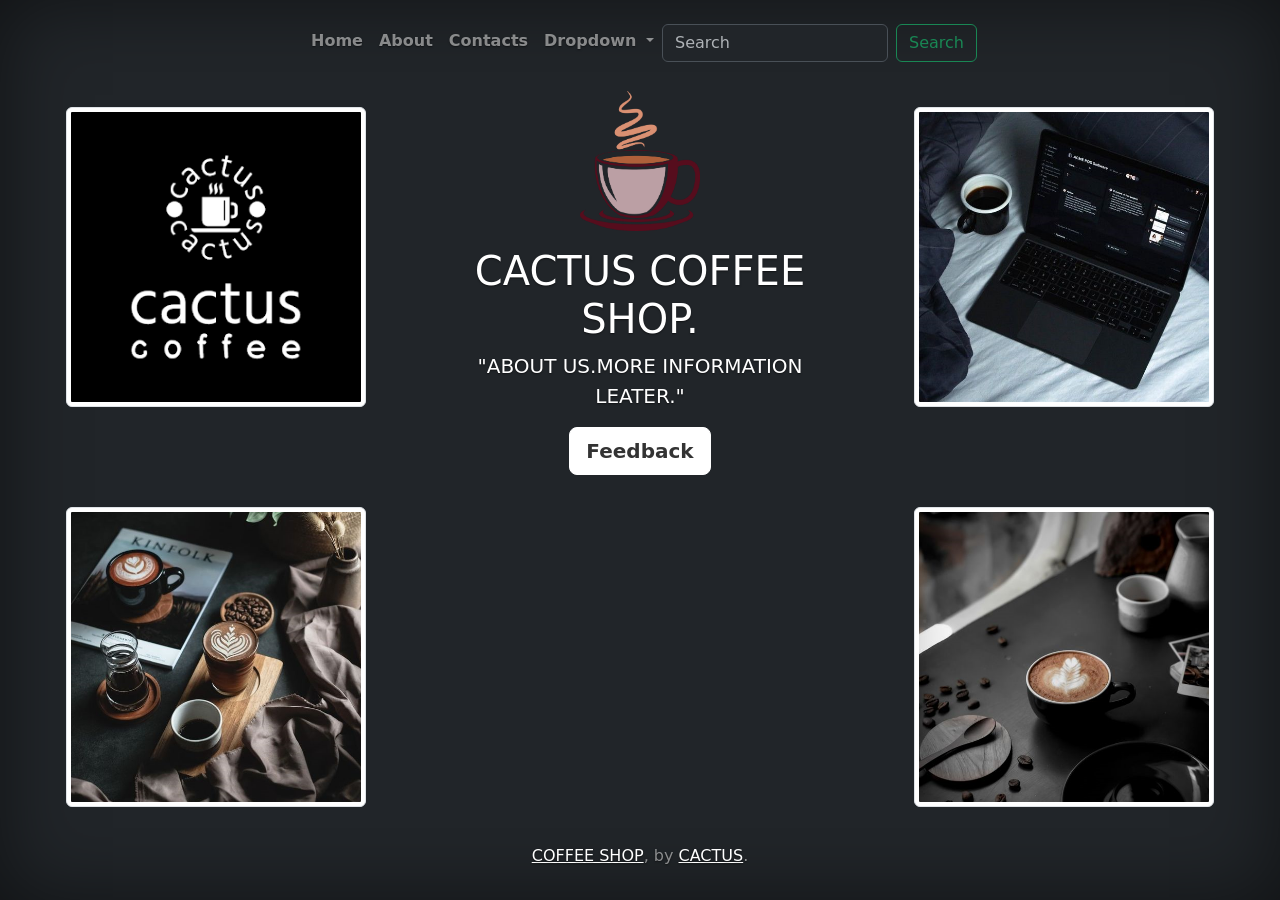
<file: index.html>
<!doctype html>
<html lang="en" class="h-100">

<head>
	<meta charset="UTF-8">
	<meta name="viewport" content="width=device-width, initial-scale=1.0">
	<title>COFFEE CACTUS</title>
	<!-- Bootstrap core CSS -->
	<link href="https://cdn.jsdelivr.net/npm/bootstrap@5.3.3/dist/css/bootstrap.min.css" rel="stylesheet"
		integrity="sha384-QWTKZyjpPEjISv5WaRU9OFeRpok6YctnYmDr5pNlyT2bRjXh0JMhjY6hW+ALEwIH" crossorigin="anonymous">

	<!-- Favicons -->
	<link rel="icon" href="favicon.ico">

	<!--
	<link rel="apple-touch-icon" href="https://getbootstrap.com/docs/5.3/assets/img/favicons/apple-touch-icon.png"
		sizes="180x180">
	<link rel="icon" href="https://getbootstrap.com/docs/5.3/assets/img/favicons/favicon-32x32.png" sizes="32x32"
		type="image/png">
	<link rel="icon" href="https://getbootstrap.com/docs/5.3/assets/img/favicons/favicon-16x16.png" sizes="16x16"
		type="image/png">
	<link rel="manifest" href="https://getbootstrap.com/docs/5.3/assets/img/favicons/manifest.json">
	<link rel="mask-icon" href="https://getbootstrap.com/docs/5.3/assets/img/favicons/safari-pinned-tab.svg"
		color="#7952b3">
	-->

	<!-- Custom styles for this template -->
	<link href="css/main.css" rel="stylesheet">
	<link href="css/cover.css" rel="stylesheet">
	<link href="css/image_swing.css" rel="stylesheet">
</head>

<body class="d-flex h-100 text-center text-white bg-dark">
	<div class="cover-container d-flex w-100 h-100 p-3 mx-auto flex-column">
		<header class="mb-auto mx-auto">
			<nav class="navbar navbar-expand-lg nav-masthead" data-bs-theme="dark">
				<div class="container-fluid">
					<!-- You can put brand name or logo -->
					<!-- <a class="navbar-brand" href="#">MAIN</a> -->
					<button class="navbar-toggler" type="button" data-bs-toggle="collapse"
						data-bs-target="#navbarSupportedContent" aria-controls="navbarSupportedContent"
						aria-expanded="false" aria-label="Toggle navigation">
						<span class="navbar-toggler-icon"></span>
					</button>
					<div class="collapse navbar-collapse" id="navbarSupportedContent">
						<ul class="navbar-nav me-auto mb-2 mb-lg-0">
							<li class="nav-item">
								<a class="nav-link" href="index.html">Home</a>
							</li>
							<li class="nav-item">
								<a class="nav-link" href="About.html">About</a>
							</li>
							<li class="nav-item">
								<a class="nav-link" href="contacts.html">Contacts</a>
							</li>
							<li class="nav-item dropdown">
								<a class="nav-link dropdown-toggle" href="#" role="button" data-bs-toggle="dropdown"
									aria-expanded="false">
									Dropdown
								</a>
								<ul class="dropdown-menu">
									<li><a class="dropdown-item" href="gallery.html">Gallery</a></li>
									<li><a class="dropdown-item" href="Coffee shop.html">Coffee shop</a></li>
									<li><a class="dropdown-item" href="RECIPE.html">RECIPE</a></li>
								</ul>
							</li>
						</ul>
						<form class="d-flex" role="search">
							<input class="form-control me-2" type="search" placeholder="Search" aria-label="Search">
							<button class="btn btn-outline-success" type="submit">Search</button>
						</form>
					</div>
				</div>
			</nav>
		</header>

		<body>


			<main class="">
				<div class="row">
					<div class="col-md-4">
						<img src="img/logo.png" class="rounded img-thumbnail m-3" alt="logo">
					</div>
					<div class="col-md-4">
						<center>
							<figure class="swing"><img id="coffee-cup-png" src="img/coffee-cup.png" alt="Coffee Cup">
							</figure>
						</center>
						<h1>CACTUS COFFEE SHOP.</h1>
						<p class="lead">"ABOUT US.MORE INFORMATION LEATER."</p>
						<p class="lead">
							<a href="#" class="btn btn-lg btn-secondary fw-bold border-white bg-white">Feedback</a>
						</p>
					</div>
					<div class="col-md-4">
						<img src="img/1.png" class="rounded img-thumbnail m-3" alt="2">
					</div>
				</div>

				<div class="row">
					<div class="col-md-4">
						<img src="img/3.png" class="rounded img-thumbnail m-3" alt="2">
					</div>
					<div class="col-md-4">
						<iframe width="100%" height="100%"
							src="https://www.youtube.com/embed/4UMCWdcn0Po?si=L3-RTHhNZRNLiznE"
							title="YouTube video player" frameborder="0"
							allow="accelerometer; autoplay; clipboard-write; encrypted-media; gyroscope; picture-in-picture; web-share"
							referrerpolicy="strict-origin-when-cross-origin" allowfullscreen></iframe>
					</div>
					<div class="col-md-4">
						<img src="img/4.png" class="rounded img-thumbnail m-3" alt="2">
					</div>
				</div>

			</main>

			<footer class="mt-auto text-white-50">
				<p> <a href="https://engage.cloud.microsoft/main/groups/eyJfdHlwZSI6Ikdyb3VwIiwiaWQiOiIxNzQxNDE0NjQ1NzYifQ/all"
						class="text-white">COFFEE SHOP</a>, by <a href="https://www.instagram.com/cactus_2024_coffee/"
						class="text-white">CACTUS</a>.</p>
			</footer>
	</div>

	<script src="https://cdn.jsdelivr.net/npm/@popperjs/core@2.11.8/dist/umd/popper.min.js"
		integrity="sha384-I7E8VVD/ismYTF4hNIPjVp/Zjvgyol6VFvRkX/vR+Vc4jQkC+hVqc2pM8ODewa9r"
		crossorigin="anonymous"></script>
	<script src="https://cdn.jsdelivr.net/npm/bootstrap@5.3.3/dist/js/bootstrap.min.js"
		integrity="sha384-0pUGZvbkm6XF6gxjEnlmuGrJXVbNuzT9qBBavbLwCsOGabYfZo0T0to5eqruptLy"
		crossorigin="anonymous"></script>
</body>

</html>
</file>
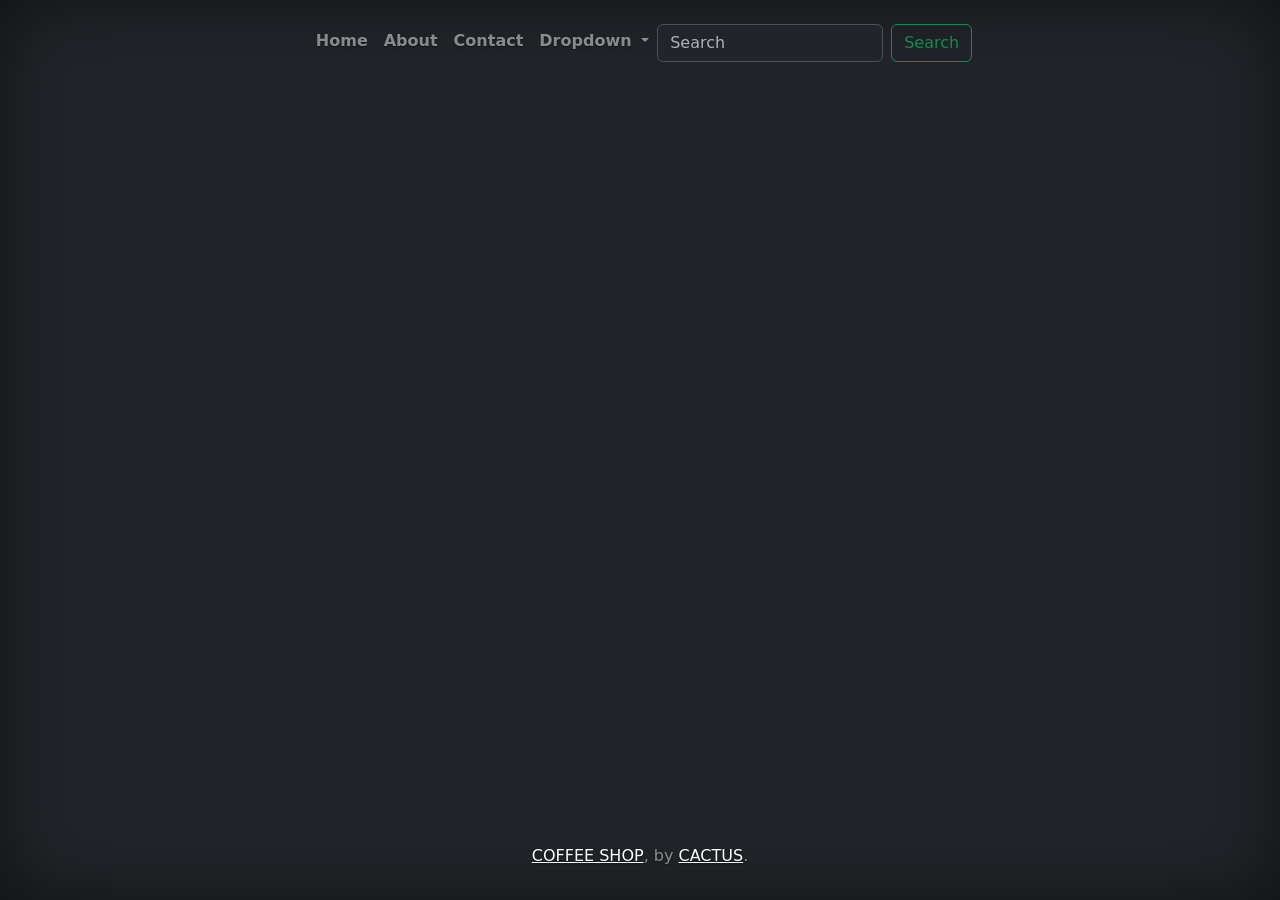
<file: coffee_shop.html>
<!doctype html>
<html lang="en" class="h-100">

<head>

	<meta charset="UTF-8">
	<meta name="viewport" content="width=device-width, initial-scale=1.0">
	<title>COFFEE CACTUS | CONTACTS</title>
	<!-- Bootstrap core CSS -->
	<link href="https://cdn.jsdelivr.net/npm/bootstrap@5.3.3/dist/css/bootstrap.min.css" rel="stylesheet"
		integrity="sha384-QWTKZyjpPEjISv5WaRU9OFeRpok6YctnYmDr5pNlyT2bRjXh0JMhjY6hW+ALEwIH" crossorigin="anonymous">

	<!-- Favicons -->
	<link rel="icon" href="favicon.ico">

	<!--
	<link rel="apple-touch-icon" href="https://getbootstrap.com/docs/5.3/assets/img/favicons/apple-touch-icon.png"
		sizes="180x180">
	<link rel="icon" href="https://getbootstrap.com/docs/5.3/assets/img/favicons/favicon-32x32.png" sizes="32x32"
		type="image/png">
	<link rel="icon" href="https://getbootstrap.com/docs/5.3/assets/img/favicons/favicon-16x16.png" sizes="16x16"
		type="image/png">
	<link rel="manifest" href="https://getbootstrap.com/docs/5.3/assets/img/favicons/manifest.json">
	<link rel="mask-icon" href="https://getbootstrap.com/docs/5.3/assets/img/favicons/safari-pinned-tab.svg"
		color="#7952b3">
	-->

	<!-- Custom styles for this template -->
	<link href="css/main.css" rel="stylesheet">
	<link href="css/cover.css" rel="stylesheet">
	<link href="css/image_swing.css" rel="stylesheet">
</head>

<body class="d-flex h-100 text-center text-white bg-dark">
	<div class="cover-container d-flex w-100 h-100 p-3 mx-auto flex-column">
		<header class="mb-auto mx-auto">
			<nav class="navbar navbar-expand-lg nav-masthead" data-bs-theme="dark">
				<div class="container-fluid">
					<!-- You can put brand name or logo -->
					<!-- <a class="navbar-brand" href="#">MAIN</a> -->
					<button class="navbar-toggler" type="button" data-bs-toggle="collapse"
						data-bs-target="#navbarSupportedContent" aria-controls="navbarSupportedContent"
						aria-expanded="false" aria-label="Toggle navigation">
						<span class="navbar-toggler-icon"></span>
					</button>
					<div class="collapse navbar-collapse" id="navbarSupportedContent">
						<ul class="navbar-nav me-auto mb-2 mb-lg-0">
							<li class="nav-item">
								<a class="nav-link" href="index.html">Home</a>
							</li>
							<li class="nav-item">
								<a class="nav-link" href="recipe.html">About</a>
							</li>
							<li class="nav-item">
								<a class="nav-link" href="contact.html">Contact</a>
							</li>
							<li class="nav-item dropdown">
								<a class="nav-link dropdown-toggle" href="#" role="button" data-bs-toggle="dropdown"
									aria-expanded="false">
									Dropdown
								</a>
								<ul class="dropdown-menu">
									<li><a class="dropdown-item" href="gallery.html">Gallery</a></li>
									<li><a class="dropdown-item" href="coffee_shop.html">Coffee shop</a></li>
									<li><a class="dropdown-item" href="RECIPE.html">RECIPE</a></li>
								</ul>
							</li>
						</ul>
						<form class="d-flex" role="search">
							<input class="form-control me-2" type="search" placeholder="Search" aria-label="Search">
							<button class="btn btn-outline-success" type="submit">Search</button>
						</form>
					</div>
				</div>
			</nav>
		</header>

		<body>


			<main class="">
				<div class="row">
					
				</div>
			</main>

			<footer class="mt-auto text-white-50">
				<p> <a href="https://engage.cloud.microsoft/main/groups/eyJfdHlwZSI6Ikdyb3VwIiwiaWQiOiIxNzQxNDE0NjQ1NzYifQ/all"
						class="text-white">COFFEE SHOP</a>, by <a href="https://www.instagram.com/cactus_2024_coffee/"
						class="text-white">CACTUS</a>.</p>
			</footer>
	</div>

	<script src="https://cdn.jsdelivr.net/npm/@popperjs/core@2.11.8/dist/umd/popper.min.js"
		integrity="sha384-I7E8VVD/ismYTF4hNIPjVp/Zjvgyol6VFvRkX/vR+Vc4jQkC+hVqc2pM8ODewa9r"
		crossorigin="anonymous"></script>
	<script src="https://cdn.jsdelivr.net/npm/bootstrap@5.3.3/dist/js/bootstrap.min.js"
		integrity="sha384-0pUGZvbkm6XF6gxjEnlmuGrJXVbNuzT9qBBavbLwCsOGabYfZo0T0to5eqruptLy"
		crossorigin="anonymous"></script>
</body>

</html>
</file>
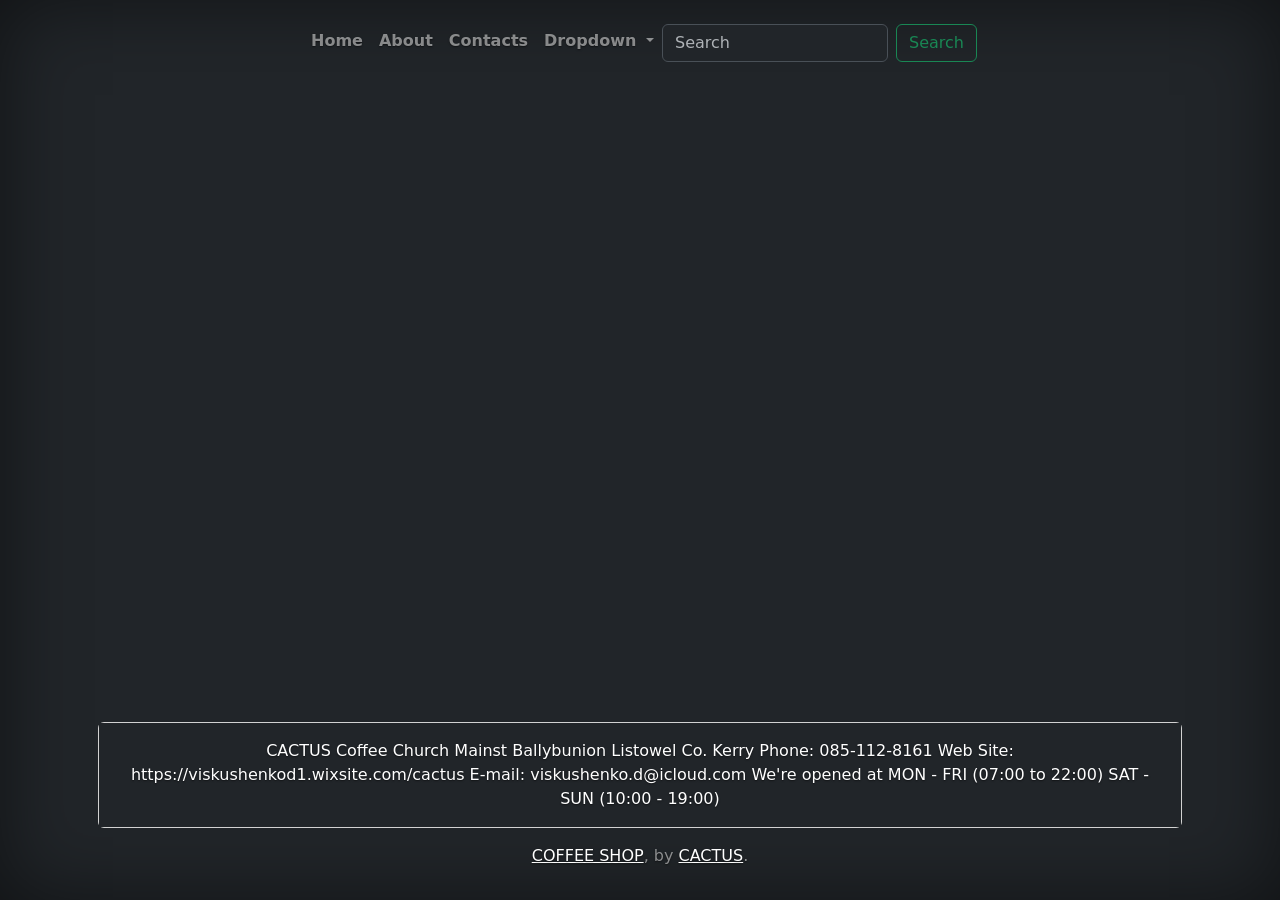
<file: contacts.html>
<!doctype html>
<html lang="en" class="h-100">

<head>
	<meta charset="UTF-8">
	<meta name="viewport" content="width=device-width, initial-scale=1.0">
	<title>COFFEE CACTUS | CONTACTS</title>
	<!-- Bootstrap core CSS -->
	<link href="https://cdn.jsdelivr.net/npm/bootstrap@5.3.3/dist/css/bootstrap.min.css" rel="stylesheet"
		integrity="sha384-QWTKZyjpPEjISv5WaRU9OFeRpok6YctnYmDr5pNlyT2bRjXh0JMhjY6hW+ALEwIH" crossorigin="anonymous">

	<!-- Favicons -->
	<link rel="icon" href="favicon.ico">

	<!--
	<link rel="apple-touch-icon" href="https://getbootstrap.com/docs/5.3/assets/img/favicons/apple-touch-icon.png"
		sizes="180x180">
	<link rel="icon" href="https://getbootstrap.com/docs/5.3/assets/img/favicons/favicon-32x32.png" sizes="32x32"
		type="image/png">
	<link rel="icon" href="https://getbootstrap.com/docs/5.3/assets/img/favicons/favicon-16x16.png" sizes="16x16"
		type="image/png">
	<link rel="manifest" href="https://getbootstrap.com/docs/5.3/assets/img/favicons/manifest.json">
	<link rel="mask-icon" href="https://getbootstrap.com/docs/5.3/assets/img/favicons/safari-pinned-tab.svg"
		color="#7952b3">
	-->

	<!-- Custom styles for this template -->
	<link href="css/main.css" rel="stylesheet">
	<link href="css/cover.css" rel="stylesheet">
	<link href="css/image_swing.css" rel="stylesheet">
</head>

<body class="d-flex h-100 text-center text-white bg-dark">
	<div class="cover-container d-flex w-100 h-100 p-3 mx-auto flex-column">
		<header class="mb-auto mx-auto">
			<nav class="navbar navbar-expand-lg nav-masthead" data-bs-theme="dark">
				<div class="container-fluid">
					<!-- You can put brand name or logo -->
					<!-- <a class="navbar-brand" href="#">MAIN</a> -->
					<button class="navbar-toggler" type="button" data-bs-toggle="collapse"
						data-bs-target="#navbarSupportedContent" aria-controls="navbarSupportedContent"
						aria-expanded="false" aria-label="Toggle navigation">
						<span class="navbar-toggler-icon"></span>
					</button>
					<div class="collapse navbar-collapse" id="navbarSupportedContent">
						<ul class="navbar-nav me-auto mb-2 mb-lg-0">
							<li class="nav-item">
								<a class="nav-link" href="index.html">Home</a>
							</li>
							<li class="nav-item">
								<a class="nav-link" href="recipe.html">About</a>
							</li>
							<li class="nav-item">
								<a class="nav-link" href="contacts.html">Contacts</a>
							</li>
							<li class="nav-item dropdown">
								<a class="nav-link dropdown-toggle" href="#" role="button" data-bs-toggle="dropdown"
									aria-expanded="false">
									Dropdown
								</a>
								<ul class="dropdown-menu">
									<li><a class="dropdown-item" href="gallery.html">Gallery</a></li>
									<li><a class="dropdown-item" href="coffee_shop.html">Coffee shop</a></li>
									<li><a class="dropdown-item" href="RECIPE.html">RECIPE</a></li>
								</ul>
							</li>
						</ul>
						<form class="d-flex" role="search">
							<input class="form-control me-2" type="search" placeholder="Search" aria-label="Search">
							<button class="btn btn-outline-success" type="submit">Search</button>
						</form>
					</div>
				</div>
			</nav>
		</header>

		<body>
			<div class="container mx-auto">
				<div class="row">
					<div class="col">
						<div class="card m-3">
							<div class="card-body bg-dark text-white">
									CACTUS Coffee

									Church Mainst

									Ballybunion

									Listowel

									Co. Kerry

									Phone: 085-112-8161

									Web Site: https://viskushenkod1.wixsite.com/cactus

									E-mail: viskushenko.d@icloud.com

									We're opened at

									MON - FRI (07:00 to 22:00)

									SAT - SUN (10:00 - 19:00)
									
						</div>
					</div>
				</div>
			</div>


			<main class="">
				<div class="row">
					
				</div>
			</main>

			<footer class="mt-auto text-white-50">
				<p> <a href="https://engage.cloud.microsoft/main/groups/eyJfdHlwZSI6Ikdyb3VwIiwiaWQiOiIxNzQxNDE0NjQ1NzYifQ/all"
						class="text-white">COFFEE SHOP</a>, by <a href="https://www.instagram.com/cactus_2024_coffee/"
						class="text-white">CACTUS</a>.</p>
			</footer>
	</div>

	<script src="https://cdn.jsdelivr.net/npm/@popperjs/core@2.11.8/dist/umd/popper.min.js"
		integrity="sha384-I7E8VVD/ismYTF4hNIPjVp/Zjvgyol6VFvRkX/vR+Vc4jQkC+hVqc2pM8ODewa9r"
		crossorigin="anonymous"></script>
	<script src="https://cdn.jsdelivr.net/npm/bootstrap@5.3.3/dist/js/bootstrap.min.js"
		integrity="sha384-0pUGZvbkm6XF6gxjEnlmuGrJXVbNuzT9qBBavbLwCsOGabYfZo0T0to5eqruptLy"
		crossorigin="anonymous"></script>
</body>

</html>
</file>
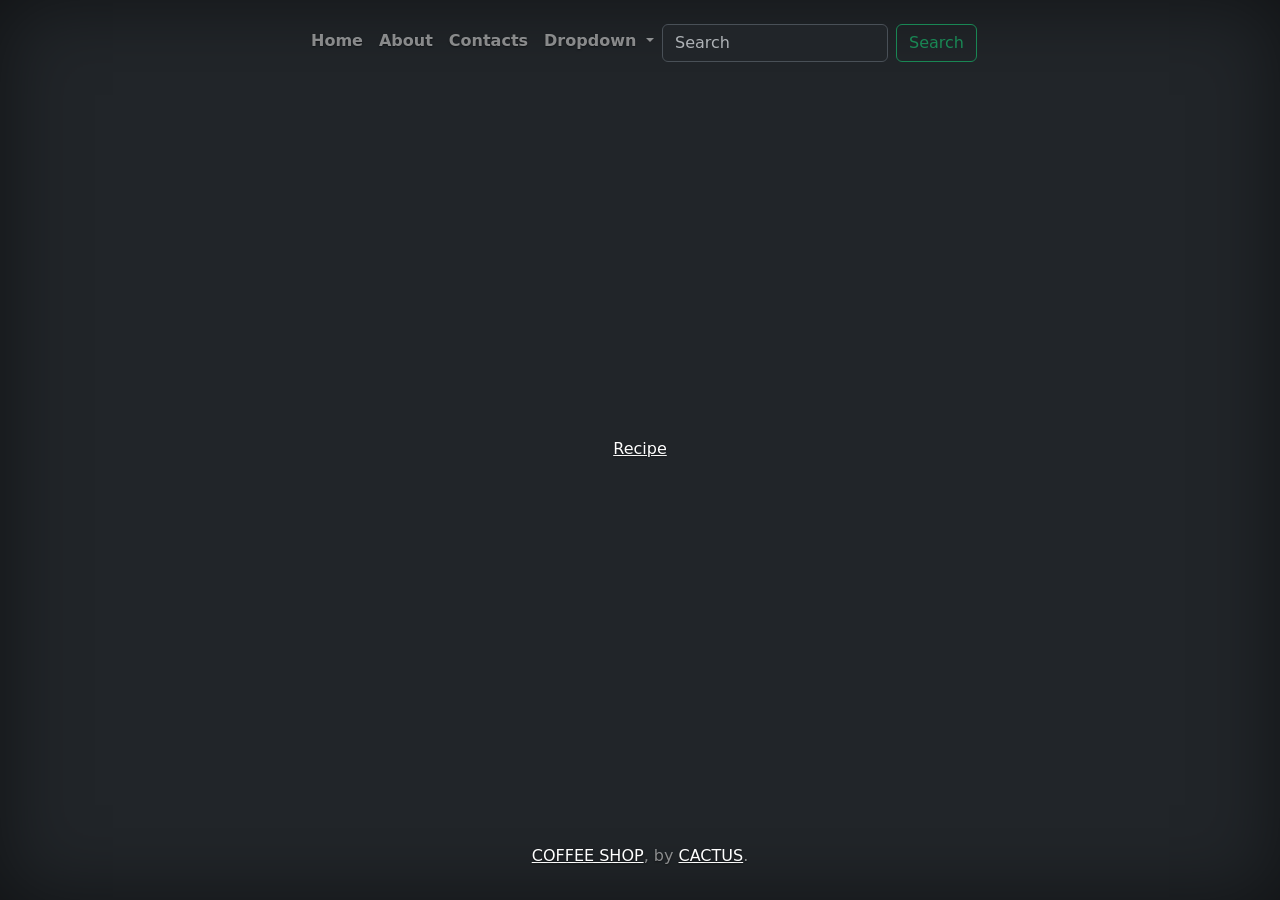
<file: recipe.html>
<!doctype html>
<html lang="en" class="h-100">

<head>
	<meta charset="utf-8">
	<meta name="viewport" content="width=device-width, initial-scale=1">
	<meta name="description" content="">
	<meta name="author" content="Mark Otto, Jacob Thornton, and Bootstrap contributors">
	<meta name="generator" content="Hugo 0.84.0">
	<meta charset="UTF-8">
	<meta name="viewport" content="width=device-width, initial-scale=1.0">
	<title>COFFEE CACTUS</title>
	<!-- Bootstrap core CSS -->
	<link href="https://cdn.jsdelivr.net/npm/bootstrap@5.3.3/dist/css/bootstrap.min.css" rel="stylesheet"
		integrity="sha384-QWTKZyjpPEjISv5WaRU9OFeRpok6YctnYmDr5pNlyT2bRjXh0JMhjY6hW+ALEwIH" crossorigin="anonymous">

	<!-- Favicons -->
	<link rel="icon" href="favicon.ico">


	<!--
	<link rel="apple-touch-icon" href="https://getbootstrap.com/docs/5.3/assets/img/favicons/apple-touch-icon.png"
		sizes="180x180">
	<link rel="icon" href="https://getbootstrap.com/docs/5.3/assets/img/favicons/favicon-32x32.png" sizes="32x32"
		type="image/png">
	<link rel="icon" href="https://getbootstrap.com/docs/5.3/assets/img/favicons/favicon-16x16.png" sizes="16x16"
		type="image/png">
	<link rel="manifest" href="https://getbootstrap.com/docs/5.3/assets/img/favicons/manifest.json">
	<link rel="mask-icon" href="https://getbootstrap.com/docs/5.3/assets/img/favicons/safari-pinned-tab.svg"
		color="#7952b3">
	-->

	<!-- Custom styles for this template -->
	<link href="css/main.css" rel="stylesheet">
	<link href="css/cover.css" rel="stylesheet">
	<link href="css/image_swing.css" rel="stylesheet">
</head>

<body class="d-flex h-100 text-center text-white bg-dark">
	<div class="cover-container d-flex w-100 h-100 p-3 mx-auto flex-column">
		<header class="mb-auto mx-auto">
			<nav class="navbar navbar-expand-lg nav-masthead" data-bs-theme="dark">
				<div class="container-fluid">
					<!-- You can put brand name or logo -->
					<!-- <a class="navbar-brand" href="#">MAIN</a> -->
					<button class="navbar-toggler" type="button" data-bs-toggle="collapse"
						data-bs-target="#navbarSupportedContent" aria-controls="navbarSupportedContent"
						aria-expanded="false" aria-label="Toggle navigation">
						<span class="navbar-toggler-icon"></span>
					</button>
					<div class="collapse navbar-collapse" id="navbarSupportedContent">
						<ul class="navbar-nav me-auto mb-2 mb-lg-0">
							<li class="nav-item">
								<a class="nav-link" href="index.html">Home</a>
							</li>
							<li class="nav-item">
								<a class="nav-link" href="recipe.html">About</a>
							</li>
							<li class="nav-item">
								<a class="nav-link" href="contacts.html">Contacts</a>
							</li>
							<li class="nav-item dropdown">
								<a class="nav-link dropdown-toggle" href="#" role="button" data-bs-toggle="dropdown"
									aria-expanded="false">
									Dropdown
								</a>
								<ul class="dropdown-menu">
									<li><a class="dropdown-item" href="gallery.html">Gallery</a></li>
									<li><a class="dropdown-item" href="coffee_shop.html">Coffee shop</a></li>
									<li><a class="dropdown-item" href="RECIPE.html">RECIPE</a></li>
								</ul>
							</li>
						</ul>
						<form class="d-flex" role="search">
							<input class="form-control me-2" type="search" placeholder="Search" aria-label="Search">
							<button class="btn btn-outline-success" type="submit">Search</button>
						</form>
					</div>
				</div>
			</nav>
		</header>

		<body class="mt-auto text-white-50">
			<p> <a href="https://listowelcoffee.blogspot.com/2024/02/welcome-to-cactus-coffee.html"
				class="text-white">Recipe</a></p>
			<main class="">
				<div class="row">
					
				</div>
			</main>

			<footer class="mt-auto text-white-50">
				<p> <a href="https://engage.cloud.microsoft/main/groups/eyJfdHlwZSI6Ikdyb3VwIiwiaWQiOiIxNzQxNDE0NjQ1NzYifQ/all"
						class="text-white">COFFEE SHOP</a>, by <a href="https://www.instagram.com/cactus_2024_coffee/"
						class="text-white">CACTUS</a>.</p>
			</footer>
	</div>

	<script src="https://cdn.jsdelivr.net/npm/@popperjs/core@2.11.8/dist/umd/popper.min.js"
		integrity="sha384-I7E8VVD/ismYTF4hNIPjVp/Zjvgyol6VFvRkX/vR+Vc4jQkC+hVqc2pM8ODewa9r"
		crossorigin="anonymous"></script>
	<script src="https://cdn.jsdelivr.net/npm/bootstrap@5.3.3/dist/js/bootstrap.min.js"
		integrity="sha384-0pUGZvbkm6XF6gxjEnlmuGrJXVbNuzT9qBBavbLwCsOGabYfZo0T0to5eqruptLy"
		crossorigin="anonymous"></script>
</body>

</html>
</file>
<file: css/main.css>
body {
  background-color: #f9f9f9;
  display: flex;
  justify-content: center;
  align-items: center;
  height: 100vh;
}

#coffee-cup {
  position: relative;
}
#coffee-cup-png {
  width: 30%;
  height: auto;
}

img {
  width: 300px;
}

logo {
  width: 300px;
}
	  
.bd-placeholder-img {
font-size: 1.125rem;
text-anchor: middle;
-webkit-user-select: none;
-moz-user-select: none;
user-select: none;
}

@media (min-width: 768px) {
.bd-placeholder-img-lg {
  font-size: 3.5rem;
}
}
</file>
<file: css/cover.css>
/*
 * Globals
 */


/* Custom default button */
.btn-secondary,
.btn-secondary:hover,
.btn-secondary:focus {
  color: #333;
  text-shadow: none; /* Prevent inheritance from `body` */
}


/*
 * Base structure
 */

body {
  text-shadow: 0 .05rem .1rem rgba(0, 0, 0, .5);
  box-shadow: inset 0 0 5rem rgba(0, 0, 0, .5);
}

/*
 * Header
 */

.nav-masthead .nav-link {
  padding: .25rem 0;
  font-weight: 700;
  color: rgba(255, 255, 255, .5);
  background-color: transparent;
  border-bottom: .25rem solid transparent;
}

.nav-masthead .nav-link:hover,
.nav-masthead .nav-link:focus {
  border-bottom-color: rgba(255, 255, 255, .25);
}

.nav-masthead .nav-link + .nav-link {
  margin-left: 25rem;
}

.nav-masthead .active {
  color: #fff;
  border-bottom-color: #fff;
}
</file>
<file: css/image_swing.css>
.swing {
    animation: swing ease-in-out 1s infinite alternate;
    transform-origin: center 50%;
    float:left;
}
.swing img {
    display: block;
}
.swing:after{
    content: '';
    position: absolute;  
    top: -50px; left: 50%;
    z-index: 0;
    border-bottom: none;
    border-right: none;
    transform: rotate(45deg);
}
/* nail */
.swing:before{
    content: '';
    position: absolute;
    width: 5px; height: 5px;
    top: -14px;left: 54%;
    z-index: 5;
    border-radius: 50% 50%;
}
 
@keyframes swing {
    0% { transform: rotate(10deg); }
    100% { transform: rotate(-10deg); }
}
</file>
